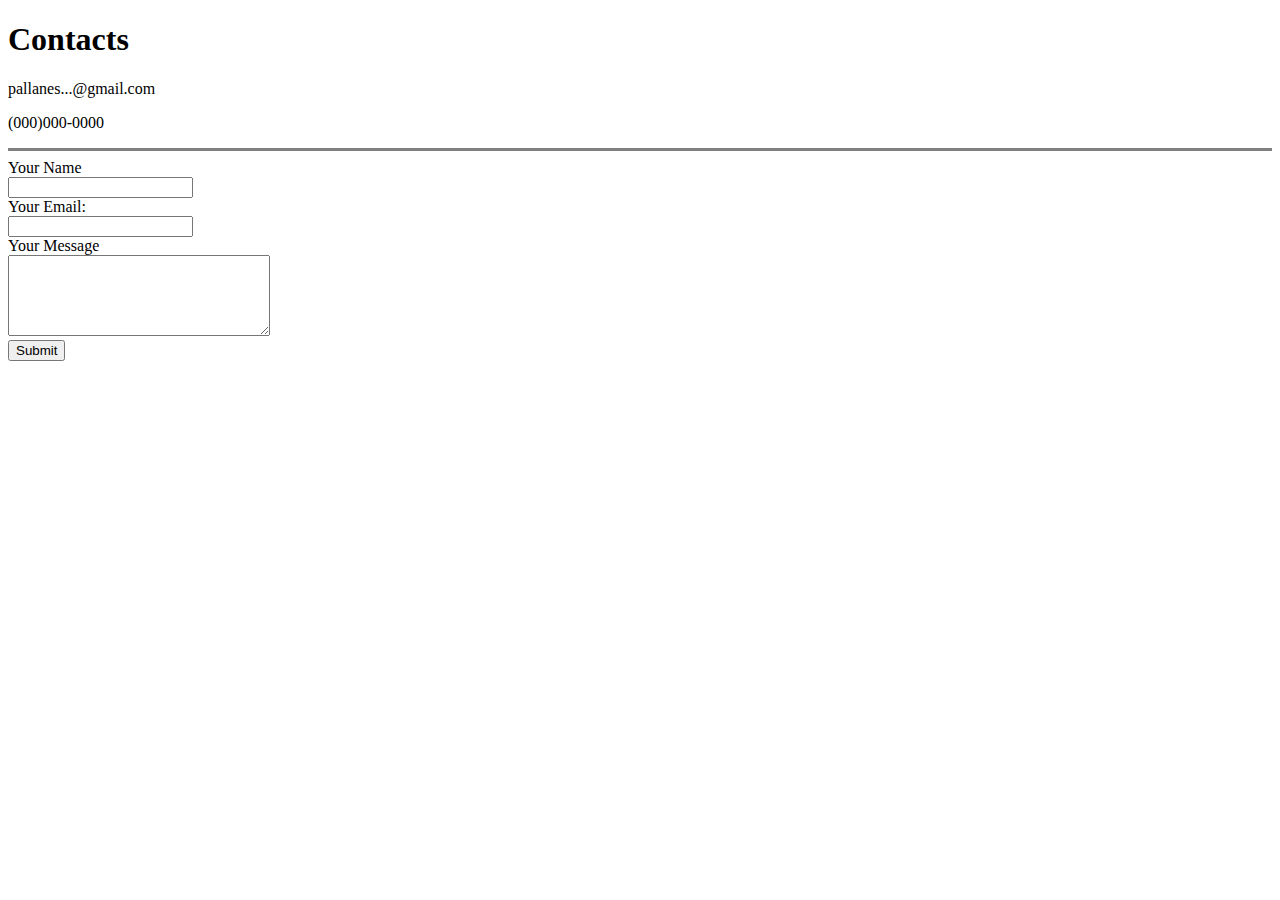
<file: contacts.html>
<!DOCTYPE html>
<html>
<head>
    <meta charset="utf-8">
    <title>My Contacts</title>
</head>
<Body>
    <h1>Contacts</h1>
    <p>pallanes...@gmail.com</p>
    <p>(000)000-0000</p>
    <hr size="3" noshade>
    <form action="mailto:pallanes7838@gmail.com" method="post" enctype="text/plain">
         <label>Your Name</label><br>
         <input type="text" name="yourName"><br>
         <label> Your Email:</label><br>
         <input type="email" name="yourEmail" id=""><br>
         <label>Your Message</label><br>
         <textarea name="yourMessage" id="" cols="30" rows="5"></textarea><br>
         <input type="submit" name="" id="">


    </form>

</Body>

</html>
</file>
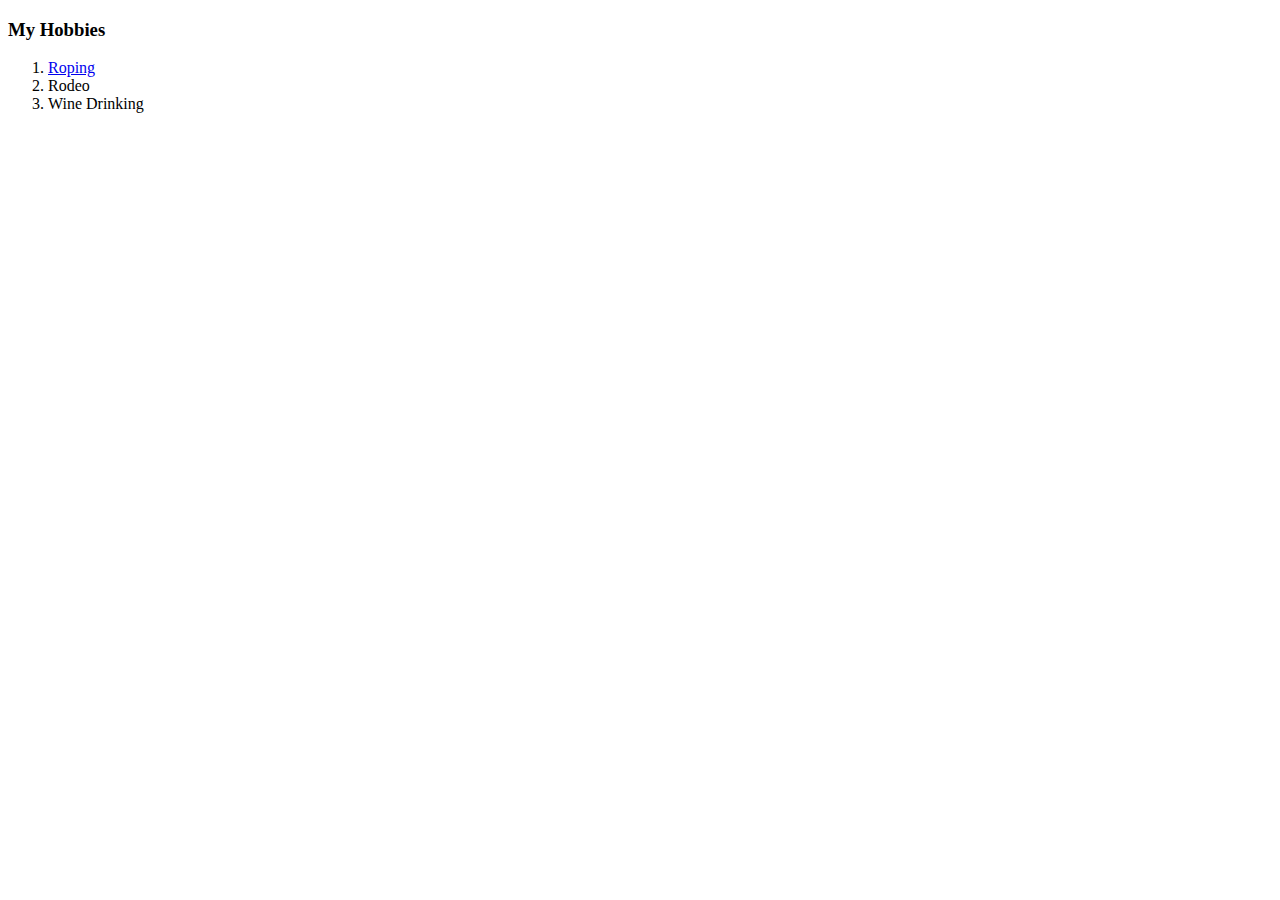
<file: hobbies.html>
<!DOCTYPE html>
<html>
<head>
    <meta charset="utf-8">
    <title>My Hobbies</title>
</head>
<body>
    <h3>My Hobbies</h3>
     <ol>
        <li><a href="https://vimeo.com/788000951">Roping</a> </li>
        <li>Rodeo</li>
        <li>Wine Drinking</li>
     </ol>
</body>
</html>
</file>
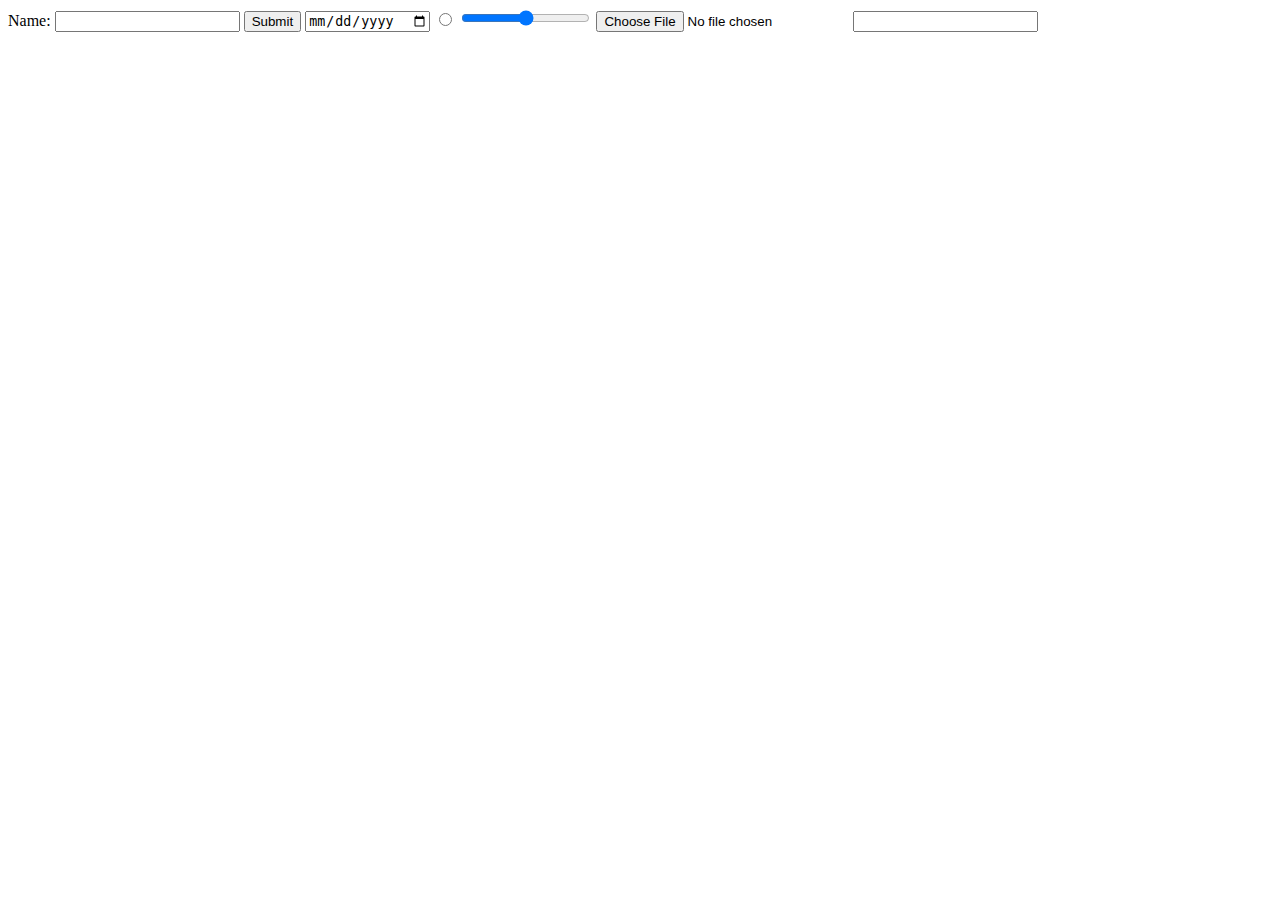
<file: inputs.html>
<!DOCTYPE html>
<head>
    <meta charset="UTF-8">
</head>
<body>
    <form>
        <label> Name:</label>
        <input type="text" name="" id="">
        <input type="submit" name="" id="">
        <input type="date" name="" id="">
        <input type="radio" name="" id="">
        <input type="range" name="" id="">
        <input type="file" name="" id="">
        <input type="password" name="" id="">
    </form>
</body>
</html>
</file>
